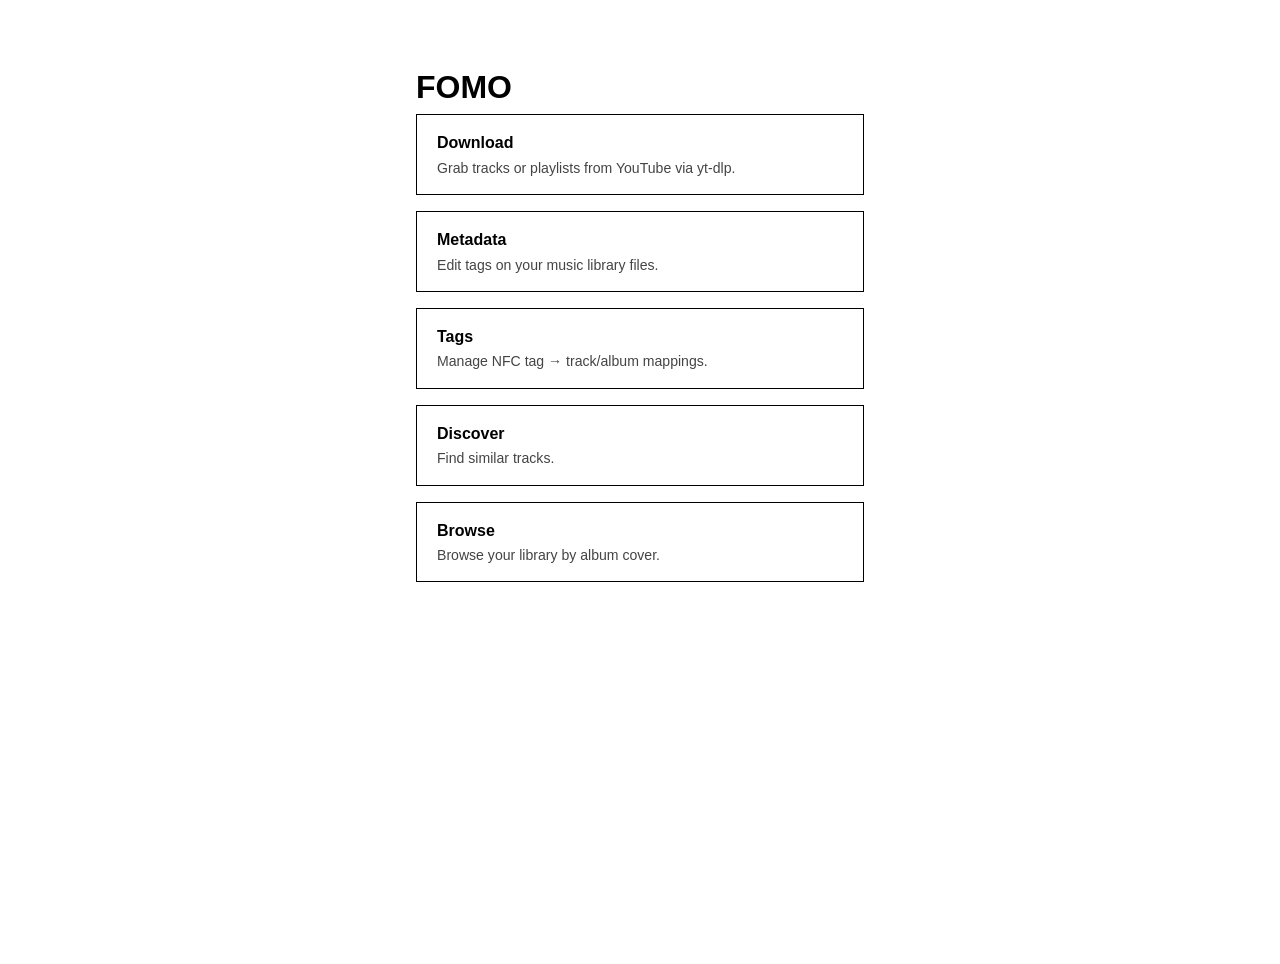
<file: landing/index.html>
<!doctype html>
<html lang="en">
    <head>
        <meta charset="utf-8" />
  <link rel="icon" href="/favicon.svg" type="image/svg+xml">
        <meta name="viewport" content="width=device-width, initial-scale=1" />
        <title>FOMO</title>
        <link rel="stylesheet" href="fomo.css" />
        <style>
            .home {
                max-width: 480px;
                margin: 4rem auto;
                padding: 0 1rem;
            }
            h1 {
                font-size: 2rem;
                margin: 0 0 0.25rem;
            }
            .tagline {
                color: #444;
                margin: 0 0 2.5rem;
                font-size: 0.95rem;
            }
            .cards {
                display: flex;
                flex-direction: column;
                gap: 1rem;
            }
            .card {
                display: block;
                border: 1px solid #000;
                padding: 1rem 1.25rem;
                text-decoration: none;
                color: #000;
            }
            .card:hover {
                background: #f3f3f3;
            }
            .card-title {
                font-weight: 700;
                font-size: 1rem;
                margin: 0 0 0.2rem;
            }
            .card-desc {
                font-size: 0.88rem;
                color: #444;
                margin: 0;
            }
        </style>
    </head>
    <body>
        <main class="home">
            <h1>FOMO</h1>

            <nav class="cards">
                <a class="card" href="/download/">
                    <p class="card-title">Download</p>
                    <p class="card-desc">
                        Grab tracks or playlists from YouTube via yt-dlp.
                    </p>
                </a>
                <a class="card" href="/metadata/">
                    <p class="card-title">Metadata</p>
                    <p class="card-desc">
                        Edit tags on your music library files.
                    </p>
                </a>
                <a class="card" href="/tags/">
                    <p class="card-title">Tags</p>
                    <p class="card-desc">
                        Manage NFC tag → track/album mappings.
                    </p>
                </a>
                <a class="card" href="/discover/">
                    <p class="card-title">Discover</p>
                    <p class="card-desc">Find similar tracks.</p>
                </a>
                <a class="card" href="/browse/">
                    <p class="card-title">Browse</p>
                    <p class="card-desc">Browse your library by album cover.</p>
                </a>
            </nav>
        </main>
    </body>
</html>
</file>
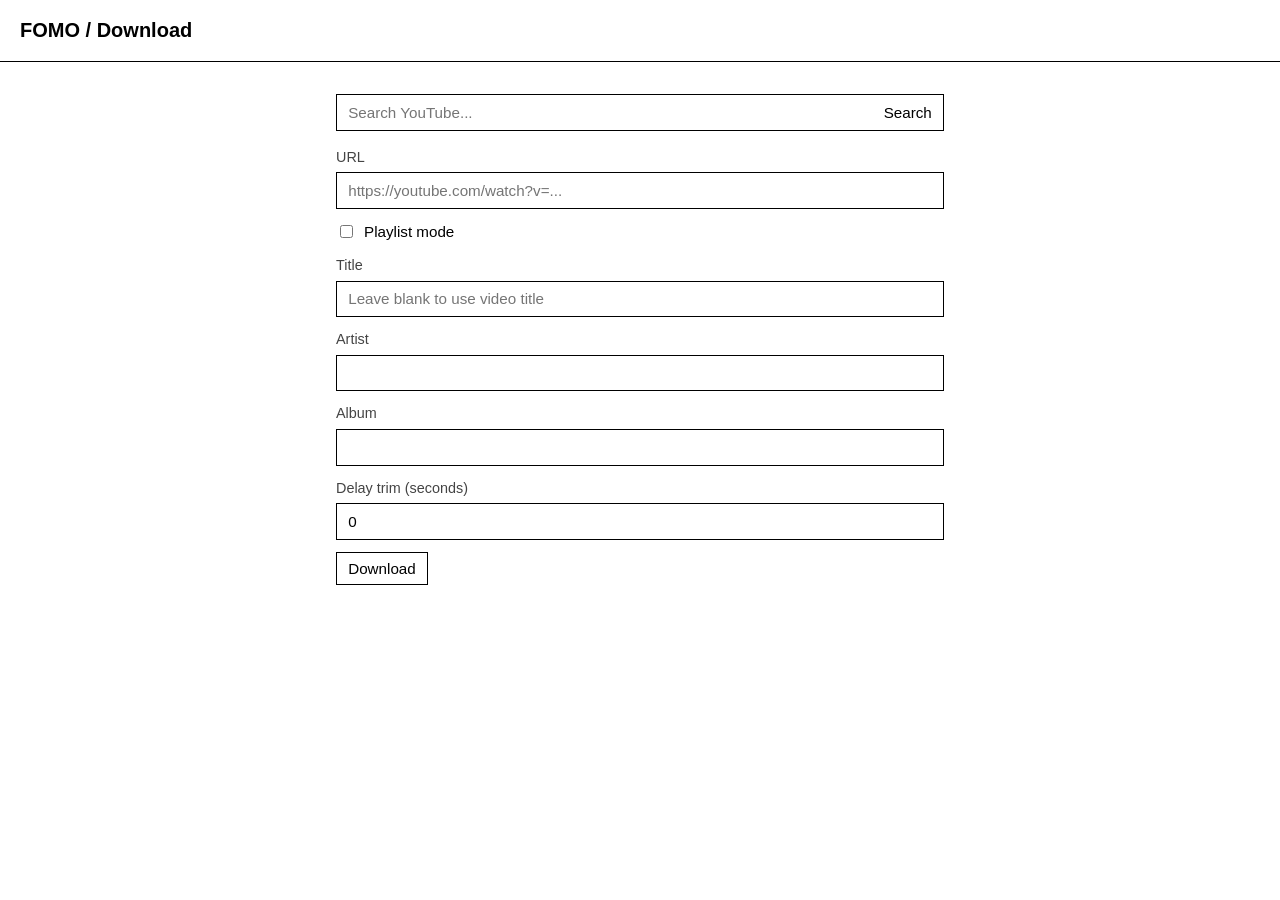
<file: downloader/app/static/index.html>
<!doctype html>
<html lang="en">
<head>
  <meta charset="utf-8">
  <meta name="viewport" content="width=device-width, initial-scale=1">
  <title>FOMO Downloader</title>
  <link rel="stylesheet" href="fomo.css">
  <link rel="stylesheet" href="style.css">
</head>
<body>
  <header class="topbar">
    <h1><a href="/">FOMO</a> / Download</h1>
  </header>

  <main class="dl-container">
    <!-- Search -->
    <div class="search-bar">
      <input id="search-input" type="text" placeholder="Search YouTube...">
      <button id="search-btn" type="button">Search</button>
    </div>
    <section id="search-results" class="hidden">
      <div class="search-group">
        <h3 class="search-group-label">Playlists</h3>
        <div id="search-playlists"></div>
      </div>
      <div class="search-group">
        <h3 class="search-group-label">Videos</h3>
        <div id="search-videos"></div>
      </div>
    </section>

    <form id="dl-form">
      <label>
        URL
        <input id="url-input" name="url" type="url" placeholder="https://youtube.com/watch?v=..." required>
      </label>

      <label class="checkbox-label">
        <input id="playlist-check" name="playlist" type="checkbox">
        Playlist mode
      </label>

      <label id="title-field">
        Title
        <input id="title-input" name="title" type="text" placeholder="Leave blank to use video title">
      </label>

      <label>
        Artist
        <input id="artist-input" name="artist" type="text">
      </label>

      <label>
        Album
        <input id="album-input" name="album" type="text">
      </label>

      <label id="delay-field">
        Delay trim (seconds)
        <input id="delay-input" name="delay" type="number" value="0" min="0">
      </label>

      <div class="form-actions">
        <button id="fetch-btn" type="button" class="hidden">Fetch tracks</button>
        <button id="submit-btn" type="submit">Download</button>
      </div>
    </form>

    <!-- Playlist track selection -->
    <section id="track-section" class="hidden">
      <div class="track-header">
        <span id="track-count"></span>
        <div class="track-header-actions">
          <button id="sel-all-btn" type="button">All</button>
          <button id="sel-none-btn" type="button">None</button>
        </div>
      </div>
      <ul id="track-list"></ul>
      <button id="dl-selected-btn" type="button">Download selected</button>
    </section>

    <!-- Progress -->
    <div id="progress-section" class="hidden">
      <p id="status-line" class="status-line"></p>
      <div id="spinner" class="spinner hidden"></div>
      <div id="bar-wrap" class="hidden">
        <div id="bar-track">
          <div id="bar-fill"></div>
        </div>
        <span id="bar-label"></span>
      </div>
    </div>

    <ul id="warn-log" class="warn-list hidden"></ul>
    <pre id="error-log" class="output hidden"></pre>
    <p id="status-msg" class="status hidden"></p>
  </main>

  <script src="app.js"></script>
</body>
</html>
</file>
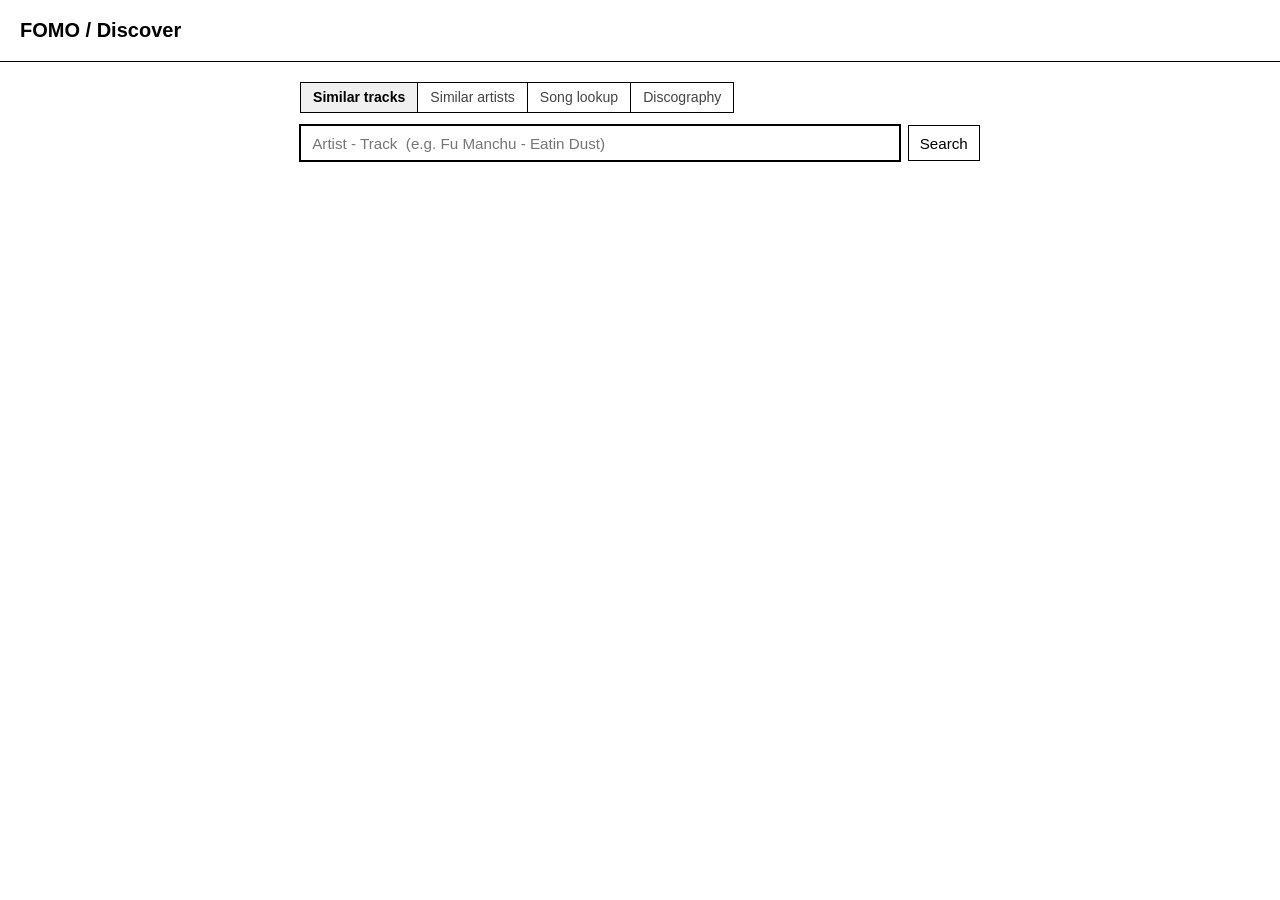
<file: fomo-ui/app/discover/static/index.html>
<!doctype html>
<html lang="en">
<head>
  <meta charset="utf-8">
  <link rel="icon" href="/favicon.svg" type="image/svg+xml">
  <meta name="viewport" content="width=device-width, initial-scale=1">
  <title>FOMO Discover</title>
  <link rel="stylesheet" href="fomo.css">
  <link rel="stylesheet" href="style.css">
</head>
<body>
  <header class="topbar">
    <h1><a href="/">FOMO</a> / Discover</h1>
  </header>

  <main class="panel">
    <div class="mode-bar">
      <button class="mode-btn active" data-mode="similar_tracks">Similar tracks</button>
      <button class="mode-btn" data-mode="similar_artists">Similar artists</button>
      <button class="mode-btn" data-mode="song">Song lookup</button>
      <button class="mode-btn" data-mode="discography">Discography</button>
    </div>

    <div class="search-bar">
      <input id="query-input" type="text" autofocus>
      <button id="search-btn" type="button">Search</button>
    </div>

    <p id="status" class="panel-status hidden"></p>
    <div id="results"></div>
  </main>

  <script src="app.js"></script>
</body>
</html>
</file>
<file: landing/fomo.css>
:root {
  color-scheme: light;
  --bg: #fff;
  --panel: #fff;
  --text: #000;
  --muted: #444;
  --border: #000;
  --accent: #000;
  --danger: #000;
}

* {
  box-sizing: border-box;
}

body {
  margin: 0;
  font-family: Arial, Helvetica, sans-serif;
  font-size: 15px;
  line-height: 1.45;
  color: var(--text);
  background: var(--bg);
  min-height: 100vh;
}

button {
  border: 1px solid var(--border);
  background: var(--panel);
  color: var(--text);
  padding: 0.45rem 0.7rem;
  border-radius: 0;
  cursor: pointer;
  transition: none;
  font-size: 0.95rem;
}

button:hover {
  text-decoration: underline;
}

input,
select {
  width: 100%;
  border: 1px solid var(--border);
  border-radius: 0;
  padding: 0.55rem 0.7rem;
  background: var(--panel);
  color: var(--text);
  font-size: 0.95rem;
  transition: none;
  min-width: 0;
  box-sizing: border-box;
}

input:focus,
select:focus {
  outline: 1px solid var(--border);
}

.topbar {
  display: flex;
  align-items: center;
  justify-content: space-between;
  gap: 1rem;
  padding: 1rem 1.25rem;
  border-bottom: 1px solid var(--border);
  background: var(--panel);
}

.topbar h1 {
  margin: 0;
  font-size: 1.25rem;
  font-weight: 700;
}

.topbar a {
  color: var(--text);
  text-decoration: none;
}

.topbar a:hover {
  text-decoration: underline;
}

.topbar-actions {
  display: flex;
  gap: 0.5rem;
}

.hidden {
  display: none !important;
}

.message {
  position: fixed;
  right: 1rem;
  bottom: 1rem;
  background: var(--panel);
  border: 1px solid var(--border);
  border-left: 4px solid var(--accent);
  padding: 0.55rem 0.7rem;
  border-radius: 2px;
  opacity: 0;
  transition: opacity 0.2s ease-in-out;
  pointer-events: none;
}

.message.visible {
  opacity: 1;
}

.message.error {
  border-left-color: var(--danger);
}
</file>
<file: downloader/app/static/fomo.css>
:root {
  color-scheme: light;
  --bg: #fff;
  --panel: #fff;
  --text: #000;
  --muted: #444;
  --border: #000;
  --accent: #000;
  --danger: #000;
}

* {
  box-sizing: border-box;
}

body {
  margin: 0;
  font-family: Arial, Helvetica, sans-serif;
  font-size: 15px;
  line-height: 1.45;
  color: var(--text);
  background: var(--bg);
  min-height: 100vh;
}

button {
  border: 1px solid var(--border);
  background: var(--panel);
  color: var(--text);
  padding: 0.45rem 0.7rem;
  border-radius: 0;
  cursor: pointer;
  transition: none;
  font-size: 0.95rem;
}

button:hover {
  text-decoration: underline;
}

input,
select {
  width: 100%;
  border: 1px solid var(--border);
  border-radius: 0;
  padding: 0.55rem 0.7rem;
  background: var(--panel);
  color: var(--text);
  font-size: 0.95rem;
  transition: none;
  min-width: 0;
  box-sizing: border-box;
}

input:focus,
select:focus {
  outline: 1px solid var(--border);
}

.topbar {
  display: flex;
  align-items: center;
  justify-content: space-between;
  gap: 1rem;
  padding: 1rem 1.25rem;
  border-bottom: 1px solid var(--border);
  background: var(--panel);
}

.topbar h1 {
  margin: 0;
  font-size: 1.25rem;
  font-weight: 700;
}

.topbar a {
  color: var(--text);
  text-decoration: none;
}

.topbar a:hover {
  text-decoration: underline;
}

.topbar-actions {
  display: flex;
  gap: 0.5rem;
}

.hidden {
  display: none !important;
}

.message {
  position: fixed;
  right: 1rem;
  bottom: 1rem;
  background: var(--panel);
  border: 1px solid var(--border);
  border-left: 4px solid var(--accent);
  padding: 0.55rem 0.7rem;
  border-radius: 2px;
  opacity: 0;
  transition: opacity 0.2s ease-in-out;
  pointer-events: none;
}

.message.visible {
  opacity: 1;
}

.message.error {
  border-left-color: var(--danger);
}
</file>
<file: downloader/app/static/style.css>
/* Search */

.search-bar {
  display: flex;
  gap: 0;
  margin-bottom: 1rem;
}

.search-bar input {
  flex: 1;
  border-right: 0;
}

.search-bar button {
  flex-shrink: 0;
  border-left: 0;
}

#search-results {
  margin-bottom: 1.5rem;
}

.search-group {
  margin-bottom: 0.75rem;
}

.search-group-label {
  margin: 0 0 0.3rem;
  font-size: 0.8rem;
  font-weight: 700;
  text-transform: uppercase;
  letter-spacing: 0.05em;
  color: var(--muted);
}

.search-group > div {
  border: 1px solid var(--border);
  max-height: 220px;
  overflow-y: auto;
}

.search-result {
  display: flex;
  align-items: center;
  gap: 0.75rem;
  padding: 0.5rem 0.6rem;
  cursor: pointer;
  border-bottom: 1px solid var(--border);
}

.search-result:last-child {
  border-bottom: 0;
}

.search-result:hover {
  background: #f5f5f5;
}

.search-thumb {
  width: 112px;
  height: 63px;
  object-fit: cover;
  flex-shrink: 0;
  background: #eee;
}

.search-meta {
  display: flex;
  flex-direction: column;
  gap: 0.2rem;
  min-width: 0;
}

.search-title {
  font-size: 0.9rem;
  color: var(--text);
  white-space: nowrap;
  overflow: hidden;
  text-overflow: ellipsis;
}

.search-sub {
  font-size: 0.8rem;
  color: var(--muted);
  white-space: nowrap;
  overflow: hidden;
  text-overflow: ellipsis;
}

.search-loading,
.search-empty,
.search-error {
  padding: 0.6rem 0.75rem;
  margin: 0;
  font-size: 0.9rem;
  color: var(--muted);
}

.search-error {
  color: #9b111e;
}

.dl-container {
  max-width: 640px;
  margin: 2rem auto;
  padding: 0 1rem;
}

form {
  display: flex;
  flex-direction: column;
  gap: 0.75rem;
  margin-bottom: 1.5rem;
}

label {
  display: flex;
  flex-direction: column;
  gap: 0.3rem;
  font-size: 0.9rem;
  color: var(--muted);
}

.checkbox-label {
  flex-direction: row;
  align-items: center;
  color: var(--text);
  font-size: 0.95rem;
  gap: 0.5rem;
}

.checkbox-label input {
  width: auto;
}

.form-actions {
  display: flex;
  gap: 0.5rem;
}

/* Track list */

#track-section {
  margin-bottom: 1.5rem;
}

.track-header {
  display: flex;
  align-items: center;
  justify-content: space-between;
  margin-bottom: 0.5rem;
  font-size: 0.9rem;
  color: var(--muted);
}

.track-header-actions {
  display: flex;
  gap: 0.4rem;
}

#track-list {
  list-style: none;
  padding: 0;
  margin: 0 0 0.75rem;
  border: 1px solid var(--border);
  max-height: 280px;
  overflow-y: auto;
}

#track-list li {
  border-bottom: 1px solid #eee;
}

#track-list li:last-child {
  border-bottom: 0;
}

#track-list label {
  flex-direction: row;
  align-items: center;
  gap: 0.5rem;
  padding: 0.45rem 0.6rem;
  color: var(--text);
  font-size: 0.9rem;
  cursor: pointer;
}

#track-list label:hover {
  background: #f5f5f5;
}

#track-list input[type="checkbox"] {
  width: auto;
  flex-shrink: 0;
}

/* Progress */

#progress-section {
  margin-bottom: 1rem;
}

.spinner {
  width: 22px;
  height: 22px;
  border: 2px solid #ddd;
  border-top-color: #000;
  border-radius: 50%;
  animation: spin 0.7s linear infinite;
}

@keyframes spin {
  to { transform: rotate(360deg); }
}

#bar-track {
  height: 10px;
  border: 1px solid var(--border);
  background: #fff;
  overflow: hidden;
  margin-bottom: 0.35rem;
}

#bar-fill {
  height: 100%;
  background: #000;
  width: 0%;
  transition: width 0.3s ease;
}

#bar-label {
  font-size: 0.85rem;
  color: var(--muted);
}

/* Feedback */

.output {
  font-family: "Courier New", Courier, monospace;
  font-size: 0.82rem;
  background: #111;
  color: #eee;
  padding: 0.75rem;
  border: 1px solid var(--border);
  overflow-y: auto;
  max-height: 300px;
  white-space: pre-wrap;
  word-break: break-all;
  margin-bottom: 0.5rem;
}

.status {
  font-size: 0.9rem;
}

.status.ok    { color: #1a7a1a; }
.status.error { color: #9b111e; }

.warn-list {
  list-style: none;
  padding: 0;
  margin: 0 0 0.5rem;
  font-size: 0.82rem;
  border: 1px solid #c8a800;
  background: #fffbe6;
}

.warn-list li {
  padding: 0.35rem 0.6rem;
  border-bottom: 1px solid #e8d880;
  color: #5a4000;
}

.warn-list li:last-child {
  border-bottom: 0;
}
</file>
<file: fomo-ui/app/discover/static/fomo.css>
:root {
  color-scheme: light;
  --bg: #fff;
  --panel: #fff;
  --text: #000;
  --muted: #444;
  --border: #000;
  --accent: #000;
  --danger: #000;
}

* {
  box-sizing: border-box;
}

body {
  margin: 0;
  font-family: Arial, Helvetica, sans-serif;
  font-size: 15px;
  line-height: 1.45;
  color: var(--text);
  background: var(--bg);
  min-height: 100vh;
}

button {
  border: 1px solid var(--border);
  background: var(--panel);
  color: var(--text);
  padding: 0.45rem 0.7rem;
  border-radius: 0;
  cursor: pointer;
  transition: none;
  font-size: 0.95rem;
}

button:hover {
  text-decoration: underline;
}

input,
select {
  width: 100%;
  border: 1px solid var(--border);
  border-radius: 0;
  padding: 0.55rem 0.7rem;
  background: var(--panel);
  color: var(--text);
  font-size: 0.95rem;
  transition: none;
  min-width: 0;
  box-sizing: border-box;
}

input:focus,
select:focus {
  outline: 1px solid var(--border);
}

.topbar {
  display: flex;
  align-items: center;
  justify-content: space-between;
  gap: 1rem;
  padding: 1rem 1.25rem;
  border-bottom: 1px solid var(--border);
  background: var(--panel);
}

.topbar h1 {
  margin: 0;
  font-size: 1.25rem;
  font-weight: 700;
}

.topbar a {
  color: var(--text);
  text-decoration: none;
}

.topbar a:hover {
  text-decoration: underline;
}

.topbar-actions {
  display: flex;
  gap: 0.5rem;
}

.hidden {
  display: none !important;
}

.message {
  position: fixed;
  right: 1rem;
  bottom: 1rem;
  background: var(--panel);
  border: 1px solid var(--border);
  border-left: 4px solid var(--accent);
  padding: 0.55rem 0.7rem;
  border-radius: 2px;
  opacity: 0;
  transition: opacity 0.2s ease-in-out;
  pointer-events: none;
}

.message.visible {
  opacity: 1;
}

.message.error {
  border-left-color: var(--danger);
}
</file>
<file: fomo-ui/app/discover/static/style.css>
.panel {
  max-width: 720px;
  margin: 0 auto;
  padding: 1.25rem;
}

.mode-bar {
  display: flex;
  gap: 0;
  margin-bottom: 0.75rem;
  flex-wrap: wrap;
}

.mode-btn {
  border: 1px solid var(--border);
  border-right: none;
  padding: 0.4rem 0.75rem;
  font-size: 0.88rem;
  color: var(--muted);
}
.mode-btn:last-child { border-right: 1px solid var(--border); }
.mode-btn.active { color: var(--text); font-weight: 700; background: #f0f0f0; }

.search-bar { display: flex; gap: 0.5rem; margin-bottom: 1rem; }
.search-bar input { flex: 1; }

.panel-status { margin: 0 0 0.75rem; color: var(--muted); font-size: 0.9rem; }
.panel-status.error { color: var(--danger); }

.results { display: flex; flex-direction: column; gap: 0.4rem; }

.result-row {
  display: flex;
  align-items: center;
  justify-content: space-between;
  gap: 1rem;
  padding: 0.6rem 0.75rem;
  border: 1px solid var(--border);
}

.cover-art {
  flex-shrink: 0;
  width: 48px;
  height: 48px;
  object-fit: cover;
  border: 1px solid var(--border);
}

.result-meta { display: flex; flex-direction: column; min-width: 0; gap: 0.1rem; }

.r-artist { font-weight: 700; overflow: hidden; text-overflow: ellipsis; white-space: nowrap; }
.r-title  { font-size: 0.9rem; overflow: hidden; text-overflow: ellipsis; white-space: nowrap; }
.r-sub    { font-size: 0.82rem; color: var(--muted); overflow: hidden; text-overflow: ellipsis; white-space: nowrap; }

.dl-btn {
  flex-shrink: 0;
  border: 1px solid var(--border);
  padding: 0.35rem 0.6rem;
  font-size: 0.88rem;
  text-decoration: none;
  color: var(--text);
  background: var(--panel);
  white-space: nowrap;
  cursor: pointer;
}
.dl-btn:hover { text-decoration: underline; }

.row-actions { display: flex; gap: 0.4rem; flex-shrink: 0; }

.toggle-btn { color: var(--muted); font-size: 0.82rem; }
.toggle-btn:hover { color: var(--text); }

.tracklist-panel {
  border: 1px solid var(--border);
  border-top: none;
  padding: 0.5rem 0.75rem 0.6rem;
  margin-bottom: 0.4rem;
}

.tracklist {
  margin: 0;
  padding-left: 1.5rem;
  font-size: 0.88rem;
  display: flex;
  flex-direction: column;
  gap: 0.15rem;
}

.tracklist li { display: flex; justify-content: space-between; gap: 1rem; }
.tl-title { overflow: hidden; text-overflow: ellipsis; white-space: nowrap; }
.tl-dur   { flex-shrink: 0; color: var(--muted); }
.tl-loading { margin: 0; font-size: 0.88rem; color: var(--muted); }
</file>
